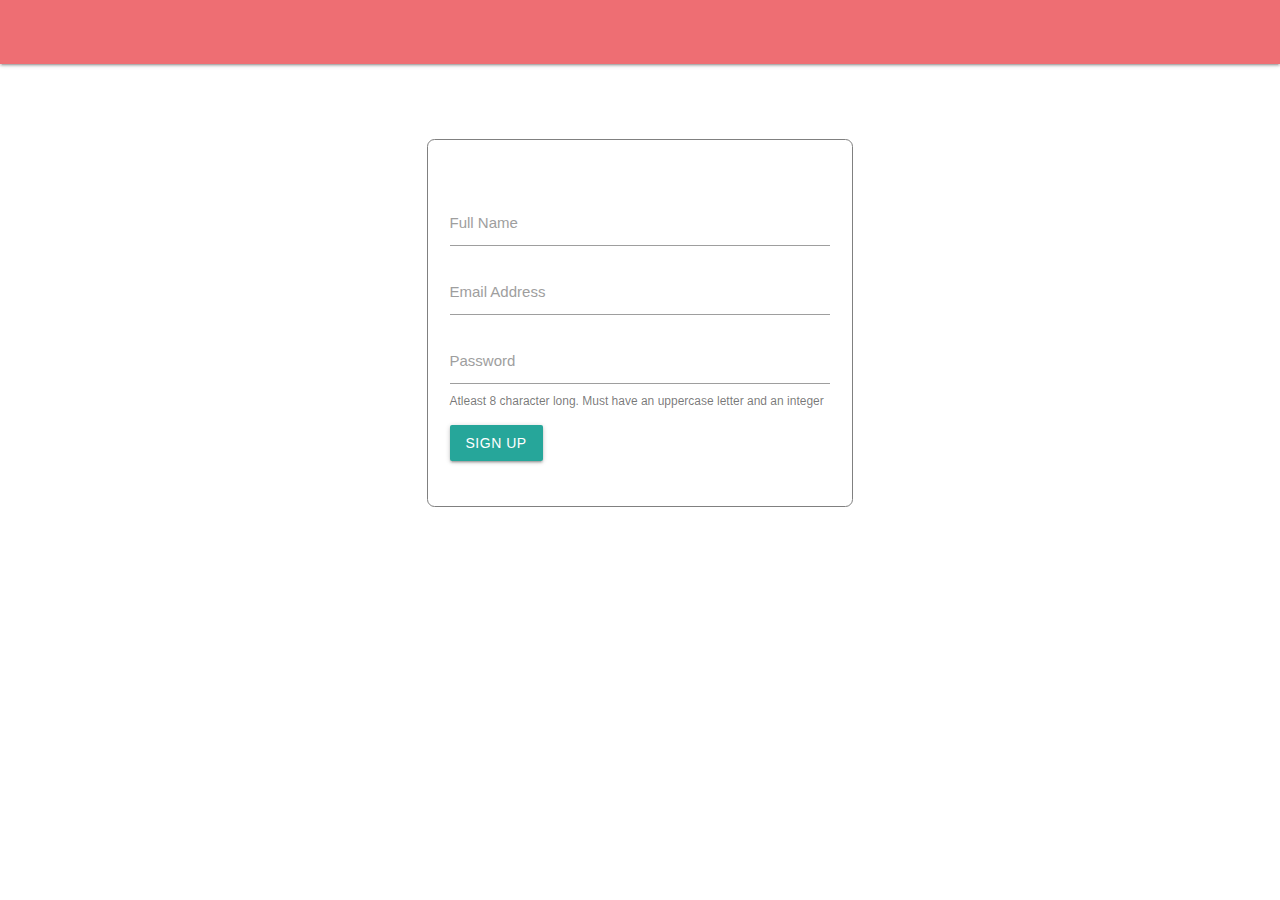
<file: index.html>
<!DOCTYPE html>
<html>
    <head>
        <meta charset="utf-8"/>
        <meta name="viewport" content="width=device-width, initial-scale=1.0"/>
        <title>Sign Up</title>
        <link href="https://fonts.googleapis.com/icon?family=Material+Icons" rel="stylesheet"/>
        <link type="text/css" rel="stylesheet" href="https://cdnjs.cloudflare.com/ajax/libs/materialize/1.0.0/css/materialize.min.css"/>
        <link type="text/css" rel="stylesheet" href="main.css"/>
    </head>
    <body>
        <div class="navbar-fixed">
            <nav>
                <div class="nav-wrapper">
                </div>
            </nav>
        </div>

        <div class="container">
            <div class="row">
                <div class="col s12 m8 offset-m2 l6 offset-l3">
                    <form id="signup-form" class="signup-form">
                        <div class="input-field">
                            <input
                                type="text"
                                id="fullName"
                                name="fullName"
                                class="validate"
                                required
                            />
                            <label for="fullName">Full Name</label>
                        </div>
                        <div class="input-field">
                            <input
                                type="email"
                                id="emailAddress"
                                name="emailAddress"
                                class="validate"
                                required
                            />
                            <label for="emailAddress">Email Address</label>
                        </div>
                        <div class="input-field">
                            <input
                                type="password"
                                id="password"
                                name="password"
                                class="validate"
                                required
                            />
                            <label for="password">Password</label>
                            <span class="helper-text">
                                Atleast 8 character long. Must have an uppercase letter and an integer
                            </span>
                        </div>
                        <button
                            type="submit"
                            class="waves-effect waves-light btn"
                        >
                            Sign up
                        </button>
                    </form>
                </div>
            </div>
        </div>

        <script type="text/javascript" src="https://cdnjs.cloudflare.com/ajax/libs/materialize/1.0.0/js/materialize.min.js"></script>
        <script type="text/javascript" src="main.js"></script>
        <script>
            var signupForm = document.getElementById('signup-form');
            var nameInput = document.getElementById('fullName');
            var emailInput = document.getElementById('emailAddress');
            var passwordInput = document.getElementById('password');

            nameInput.oninput = function() {
                // if(!nameInput.validity.valueMissing) {
                    if(!nameInput.value.match(/^[A-Za-z\s]+$/)) {
                        nameInput.setCustomValidity('Name must contain only alphabets (without any special character or number)');
                    } else {
                        nameInput.setCustomValidity('');
                    }
                // }
            }

            // emailInput.oninput = function() {
            //     if(!(emailInput.validity.valueMissing || emailInput.validity.typeMismatch)) {
            //         if(!emailInput.value.match(/* email-regex */)) {
            //             emailInput.setCustomValidity('Please enter a valid email address');
            //         } else {
            //             emailInput.setCustomValidity('');
            //         }
            //     }
            // }

            passwordInput.oninput = function() {
                // if(!passwordInput.validity.valueMissing) {
                    if(passwordInput.value.length < 8) {
                        passwordInput.setCustomValidity('Password must be atleast 8 character long');
                    } else if(!passwordInput.value.match(/\d/)) {
                        passwordInput.setCustomValidity('Password must contain atleast 1 number');
                    } else if(!passwordInput.value.match(/[A-Z]/)) {
                        passwordInput.setCustomValidity('Password must contain atleast 1 uppercase letter');
                    } else {
                        passwordInput.setCustomValidity('');
                    }
                // }
            }

            signupForm.onsubmit = function(event) {
                event.preventDefault();
                var fullName = event.target.fullName.value;
                var emailAddress = event.target.emailAddress.value;
                var password = event.target.password.value;
                // store session
                window.location.href = 'list.html';
            }
        </script>
    </body>
</html>
</file>
<file: main.css>
body  {
    background-color: white;
}

.signup-form {
    margin-top: 5rem;
    padding: 3rem 5%;
    border:  1px solid gray;
    border-radius: 0.5rem;
}

.flex-row {
    display: flex;
    flex-flow: row wrap;
}

.search-space {
    padding: 3rem 0;
    background-color: gray;
}

.search-wrapper {
    /* background-color: #ccc; */
}

.sort-space {
    display: flex;
    align-items: center;
    justify-content: center;
    padding-bottom: 1rem;
}

.sort-space label {
    font-size: 1.25rem;
    margin-right: 0.5rem;
}

.sort-space .btn {
    margin: 0.25rem 0 0.25rem 0.5rem;
}

.grid-list {
    padding: 3rem 0;
}

.movie-card {
    color: inherit;
    text-decoration: none;
}
.movie-card .small .material-icons {
    font-size: 1.25rem;
}

#loadMoreBtn {
    display: block;
    margin: 1rem 0;
    color: #2952ff;
    font-size: 1.125rem;
    font-weight: bold;
    text-align: center;
    text-transform: none;
}

.text-right {
    text-align: right;
}

#movie-container {
    margin-top: 3rem;
}

#carousel-container {
    display: flex;
    overflow-x: auto;
}
</file>
